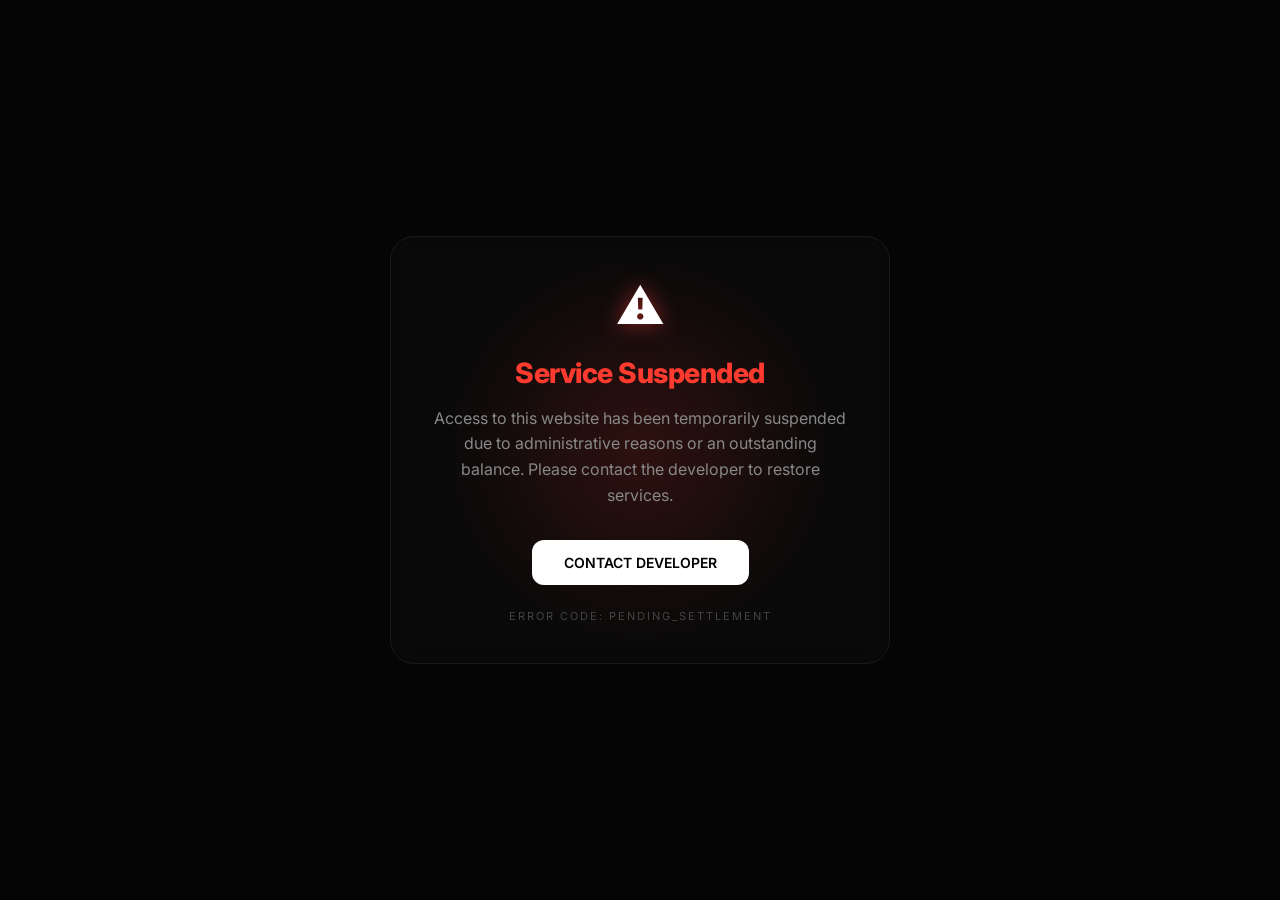
<file: index.html>
<!doctype html>
<html lang="en">
  <head>
    <meta charset="UTF-8" />
    <meta name="viewport" content="width=device-width, initial-scale=1.0" />
    <title>Service Suspended | Maintenance</title>
    <link
      href="https://fonts.googleapis.com/css2?family=Inter:wght@400;600;800&display=swap"
      rel="stylesheet"
    />
    <style>
      * {
        margin: 0;
        padding: 0;
        box-sizing: border-box;
        font-family: "Inter", sans-serif;
      }

      body {
        background-color: #050505;
        color: #ffffff;
        height: 100vh;
        display: flex;
        align-items: center;
        justify-content: center;
        text-align: center;
        overflow: hidden;
      }

      /* Subtle background glow */
      .background-glow {
        position: absolute;
        width: 400px;
        height: 400px;
        background: radial-gradient(
          circle,
          rgba(255, 59, 48, 0.15) 0%,
          rgba(0, 0, 0, 0) 70%
        );
        z-index: 1;
      }

      .container {
        position: relative;
        z-index: 2;
        padding: 40px;
        max-width: 500px;
        border: 1px solid #1a1a1a;
        background: rgba(255, 255, 255, 0.02);
        backdrop-filter: blur(10px);
        border-radius: 24px;
      }

      .icon {
        font-size: 48px;
        margin-bottom: 20px;
        display: inline-block;
        filter: drop-shadow(0 0 10px rgba(255, 59, 48, 0.5));
      }

      h1 {
        font-size: 28px;
        font-weight: 800;
        letter-spacing: -0.5px;
        margin-bottom: 16px;
        color: #ff3b30; /* Warning Red */
      }

      p {
        font-size: 16px;
        line-height: 1.6;
        color: #888;
        margin-bottom: 32px;
      }

      .contact-btn {
        display: inline-block;
        padding: 14px 32px;
        background-color: #ffffff;
        color: #000000;
        text-decoration: none;
        font-weight: 600;
        font-size: 14px;
        border-radius: 12px;
        transition: all 0.3s ease;
      }

      .contact-btn:hover {
        transform: translateY(-2px);
        background-color: #ff3b30;
        color: #fff;
        box-shadow: 0 10px 20px rgba(255, 59, 48, 0.2);
      }

      .status-tag {
        margin-top: 24px;
        font-size: 11px;
        text-transform: uppercase;
        letter-spacing: 2px;
        color: #444;
        display: block;
      }
    </style>
  </head>
  <body>
    <div class="background-glow"></div>

    <div class="container">
      <div class="icon">⚠️</div>
      <h1>Service Suspended</h1>
      <p>
        Access to this website has been temporarily suspended due to
        administrative reasons or an outstanding balance. Please contact the
        developer to restore services.
      </p>

      <a href="https://wa.me/919645016304" class="contact-btn"
        >CONTACT DEVELOPER</a
      >

      <span class="status-tag">Error Code: PENDING_SETTLEMENT</span>
    </div>
  </body>
</html>
</file>
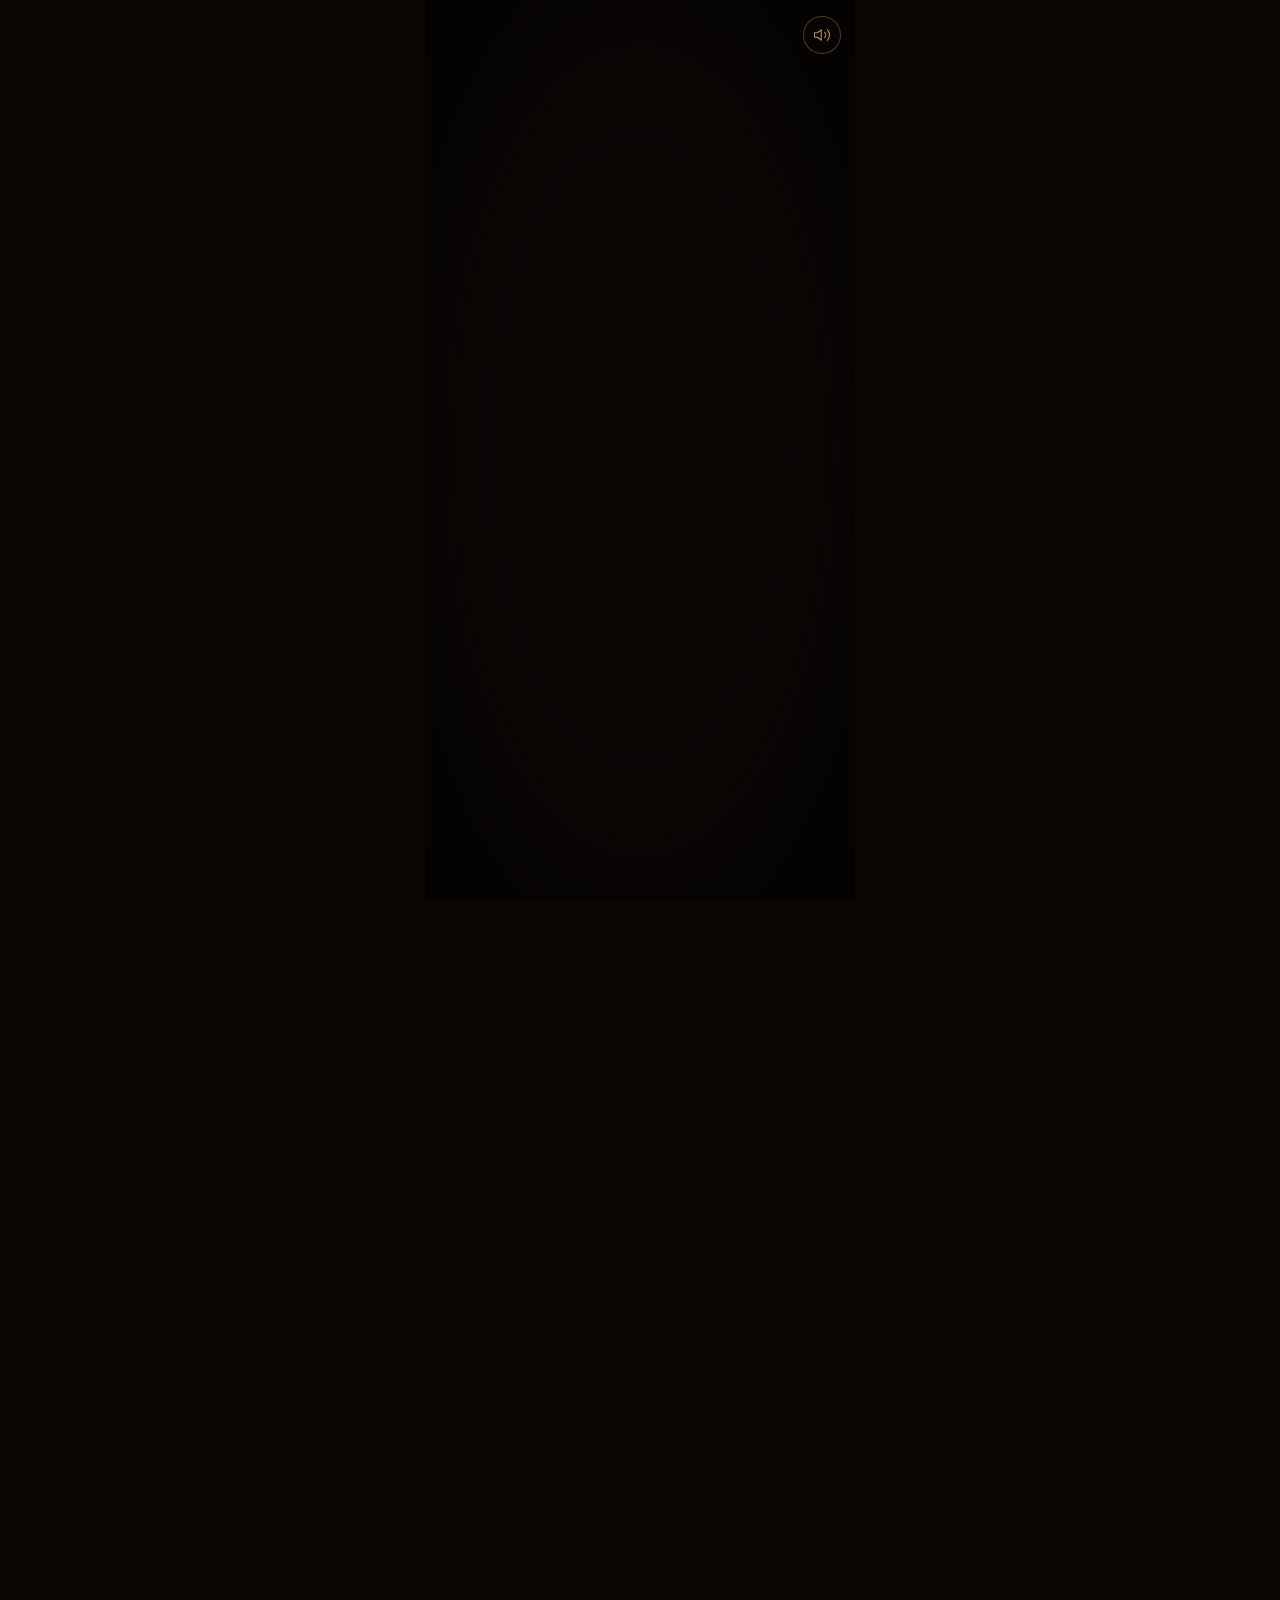
<file: livewebsite.html>
<!doctype html>
<html lang="en" data-astro-cid-sckkx6r4>
  <head>
    <meta charset="UTF-8" />
    <meta
      name="viewport"
      content="width=device-width, initial-scale=1.0, maximum-scale=1.0, user-scalable=no"
    />
    <meta
      name="description"
      content="You're Invited – Zameel weds Fida Fathima"
    />
    <title>You&#39;re Invited | Zameel weds Fida Fathima</title>
    <meta name="title" content="Zameel & Fida Wedding Invitation" />
    <meta
      name="description"
      content="We invite you to celebrate our special day on June 14, 2026. Join us for the wedding of Zameel and Fida Fathima."
    />

    <meta property="og:type" content="website" />
    <meta property="og:url" content="https://fida-zameel.vercel.app/" />
    <meta property="og:title" content="Zameel & Fida Wedding Invitation" />
    <meta
      property="og:description"
      content="We invite you to celebrate our special day on June 14, 2026. Click to see the invitation."
    />

    <meta
      property="og:image"
      content="https://fida-zameel.vercel.app/couple.png"
    />
    <meta
      property="og:image:secure_url"
      content="https://fida-zameel.vercel.app/couple.png"
    />
    <meta property="og:image:type" content="image/png" />
    <meta property="og:image:width" content="1200" />
    <meta property="og:image:height" content="630" />

    <link rel="preconnect" href="https://fonts.googleapis.com/" />
    <link rel="preconnect" href="https://fonts.gstatic.com/" crossorigin />
    <link
      href="https://fonts.googleapis.com/css2?family=Cormorant+Garamond:ital,wght@0,300;0,400;0,500;0,600;1,300;1,400;1,600&amp;family=Great+Vibes&amp;family=Jost:wght@200;300;400&amp;display=swap"
      rel="stylesheet"
    />
    <link rel="stylesheet" href="_astro/index%40_%40astro.DCVaKCXd.css" />
  </head>
  <body data-astro-cid-sckkx6r4>
    <div id="app-root" data-astro-cid-sckkx6r4>
      <div id="intro-screen" class="intro-screen" data-astro-cid-j7pv25f6>
        <video
          id="intro-video"
          class="intro-video"
          autoplay
          muted
          playsinline
          preload="auto"
          data-astro-cid-j7pv25f6
        >
          <source src="intro.mp4" type="video/mp4" data-astro-cid-j7pv25f6 />
        </video>
        <div class="intro-vignette" data-astro-cid-j7pv25f6></div>
      </div>
      <audio
        id="bg-music"
        loop
        preload="auto"
        style="display: none"
        data-astro-cid-j7pv25f6
      >
        <source src="zameel.mp3" type="audio/mpeg" data-astro-cid-j7pv25f6 />
      </audio>
      <button
        id="mute-btn"
        class="mute-btn"
        aria-label="Toggle music"
        data-astro-cid-j7pv25f6
      >
        <svg
          id="icon-sound"
          width="18"
          height="18"
          viewBox="0 0 24 24"
          fill="none"
          stroke="currentColor"
          stroke-width="1.5"
          stroke-linecap="round"
          stroke-linejoin="round"
          data-astro-cid-j7pv25f6
        >
          <polygon
            points="11 5 6 9 2 9 2 15 6 15 11 19 11 5"
            data-astro-cid-j7pv25f6
          ></polygon>
          <path
            d="M19.07 4.93a10 10 0 0 1 0 14.14"
            data-astro-cid-j7pv25f6
          ></path>
          <path d="M15.54 8.46a5 5 0 0 1 0 7.07" data-astro-cid-j7pv25f6></path>
        </svg>
        <svg
          id="icon-muted"
          width="18"
          height="18"
          viewBox="0 0 24 24"
          fill="none"
          stroke="currentColor"
          stroke-width="1.5"
          stroke-linecap="round"
          stroke-linejoin="round"
          style="display: none"
          data-astro-cid-j7pv25f6
        >
          <polygon
            points="11 5 6 9 2 9 2 15 6 15 11 19 11 5"
            data-astro-cid-j7pv25f6
          ></polygon>
          <line x1="23" y1="9" x2="17" y2="15" data-astro-cid-j7pv25f6></line>
          <line x1="17" y1="9" x2="23" y2="15" data-astro-cid-j7pv25f6></line>
        </svg>
      </button>
      <main id="main-page" class="main-page" data-astro-cid-j7pv25f6>
        <!-- ── SECTION 1: HERO ── -->
        <section class="hero-section" data-astro-cid-j7pv25f6>
          <!-- Background -->
          <div
            class="hero-bg"
            style="background-image: url(&quot;hero.jpg&quot;)"
            data-astro-cid-j7pv25f6
          ></div>
          <!-- Water layers -->
          <div class="water-layer water-layer-1" data-astro-cid-j7pv25f6></div>
          <div class="water-layer water-layer-2" data-astro-cid-j7pv25f6></div>
          <div class="water-layer water-layer-3" data-astro-cid-j7pv25f6></div>
          <!-- Floating petals -->
          <div class="petals" data-astro-cid-j7pv25f6>
            <span class="petal petal-1" data-astro-cid-j7pv25f6>✦</span>
            <span class="petal petal-2" data-astro-cid-j7pv25f6>❋</span>
            <span class="petal petal-3" data-astro-cid-j7pv25f6>✦</span>
            <span class="petal petal-4" data-astro-cid-j7pv25f6>❋</span>
            <span class="petal petal-5" data-astro-cid-j7pv25f6>✦</span>
            <span class="petal petal-6" data-astro-cid-j7pv25f6>❋</span>
          </div>
          <!-- Overlay -->
          <div class="hero-overlay" data-astro-cid-j7pv25f6></div>
          <!-- Hero content -->
          <div class="hero-content" data-astro-cid-j7pv25f6>
            <div class="ornament" data-astro-cid-j7pv25f6>
              <div class="ornament-line" data-astro-cid-j7pv25f6></div>
              <span class="ornament-diamond" data-astro-cid-j7pv25f6>◆</span>
              <div class="ornament-line" data-astro-cid-j7pv25f6></div>
            </div>
            <div class="invited-wrapper" data-astro-cid-j7pv25f6>
              <p class="eyebrow" data-astro-cid-j7pv25f6>
                ~ with joy we announce ~
              </p>
              <h1 class="invited-heading" data-astro-cid-j7pv25f6>
                <span class="you-text" data-astro-cid-j7pv25f6>You're</span>
                <span class="invited-text" data-astro-cid-j7pv25f6
                  >Invited</span
                >
              </h1>
            </div>
            <div class="wave-divider" data-astro-cid-j7pv25f6>
              <svg
                viewBox="0 0 200 20"
                fill="none"
                xmlns="http://www.w3.org/2000/svg"
                data-astro-cid-j7pv25f6
              >
                <path
                  d="M0 10 C40 0, 80 20, 120 10 S180 0, 200 10"
                  stroke="#c9a87c"
                  stroke-width="0.8"
                  fill="none"
                  opacity="0.7"
                  data-astro-cid-j7pv25f6
                ></path>
              </svg>
            </div>
            <div class="names-block" data-astro-cid-j7pv25f6>
              <span class="name-groom" data-astro-cid-j7pv25f6>Zameel </span>
              <span class="weds-text" data-astro-cid-j7pv25f6>weds</span>
              <span class="name-bride" data-astro-cid-j7pv25f6>Fida</span>
            </div>
            <div class="ornament" data-astro-cid-j7pv25f6>
              <div class="ornament-line" data-astro-cid-j7pv25f6></div>
              <span class="ornament-diamond" data-astro-cid-j7pv25f6>◆</span>
              <div class="ornament-line" data-astro-cid-j7pv25f6></div>
            </div>
          </div>
          <!-- Scroll hint -->
          <div class="scroll-hint" data-astro-cid-j7pv25f6>
            <span class="scroll-label" data-astro-cid-j7pv25f6>scroll</span>
            <div class="scroll-arrow" data-astro-cid-j7pv25f6>
              <svg
                width="16"
                height="24"
                viewBox="0 0 16 24"
                fill="none"
                data-astro-cid-j7pv25f6
              >
                <path
                  d="M8 0 L8 20 M2 14 L8 20 L14 14"
                  stroke="rgba(201,168,124,0.7)"
                  stroke-width="1"
                  stroke-linecap="round"
                  stroke-linejoin="round"
                  data-astro-cid-j7pv25f6
                ></path>
              </svg>
            </div>
          </div>
          <!-- Blend into next section -->
          <div class="hero-bottom-blend" data-astro-cid-j7pv25f6></div>
        </section>
        <!-- ── SECTION 2: COUPLE ── -->
        <section
          class="couple-section"
          id="couple-section"
          data-astro-cid-j7pv25f6
        >
          <!-- Continuous background -->
          <div class="couple-bg" data-astro-cid-j7pv25f6></div>
          <!-- Section header -->
          <div class="couple-header" data-astro-cid-j7pv25f6>
            <div class="ornament ornament-center" data-astro-cid-j7pv25f6>
              <div class="ornament-line" data-astro-cid-j7pv25f6></div>
              <span class="ornament-diamond" data-astro-cid-j7pv25f6>◆</span>
              <div class="ornament-line" data-astro-cid-j7pv25f6></div>
            </div>
            <p class="couple-eyebrow" data-astro-cid-j7pv25f6>
              two hearts, one destiny
            </p>
            <h2 class="couple-title" data-astro-cid-j7pv25f6>The Couple</h2>
          </div>

          <!-- Groom card -->
          <div
            class="person-card groom-card"
            id="groom-card"
            data-astro-cid-j7pv25f6
          >
            <div class="card-frame" data-astro-cid-j7pv25f6>
              <div class="card-image-wrap" data-astro-cid-j7pv25f6>
                <img
                  src="groom.jpeg"
                  alt="Zameel"
                  class="card-photo"
                  loading="lazy"
                  data-astro-cid-j7pv25f6
                />
                <div class="card-photo-overlay" data-astro-cid-j7pv25f6></div>
                <!-- corner accents -->
                <span class="corner corner-tl" data-astro-cid-j7pv25f6></span>
                <span class="corner corner-tr" data-astro-cid-j7pv25f6></span>
                <span class="corner corner-bl" data-astro-cid-j7pv25f6></span>
                <span class="corner corner-br" data-astro-cid-j7pv25f6></span>
              </div>
            </div>
            <div class="card-info" data-astro-cid-j7pv25f6>
              <p class="card-role" data-astro-cid-j7pv25f6>The Groom</p>
              <h3 class="card-name" data-astro-cid-j7pv25f6>Zameel</h3>
              <div class="card-line" data-astro-cid-j7pv25f6></div>
            </div>
          </div>
          <!-- Divider -->
          <div class="couple-divider" data-astro-cid-j7pv25f6>
            <div class="divider-ring ring-pulse" data-astro-cid-j7pv25f6></div>
            <span class="divider-and" data-astro-cid-j7pv25f6>&#10022;</span>
          </div>
          <!-- Bride card -->
          <div
            class="person-card bride-card"
            id="bride-card"
            data-astro-cid-j7pv25f6
          >
            <div class="card-frame" data-astro-cid-j7pv25f6>
              <div class="card-image-wrap" data-astro-cid-j7pv25f6>
                <img
                  src="bride.png"
                  alt="Fida Fathima"
                  class="card-photo"
                  loading="lazy"
                  data-astro-cid-j7pv25f6
                />
                <div
                  class="card-photo-overlay bride-overlay"
                  data-astro-cid-j7pv25f6
                ></div>
                <span class="corner corner-tl" data-astro-cid-j7pv25f6></span>
                <span class="corner corner-tr" data-astro-cid-j7pv25f6></span>
                <span class="corner corner-bl" data-astro-cid-j7pv25f6></span>
                <span class="corner corner-br" data-astro-cid-j7pv25f6></span>
              </div>
            </div>
            <div class="card-info" data-astro-cid-j7pv25f6>
              <p class="card-role" data-astro-cid-j7pv25f6>The Bride</p>
              <h3 class="card-name bride-name" data-astro-cid-j7pv25f6>
                Fida Fathima
              </h3>
              <div class="card-line" data-astro-cid-j7pv25f6></div>
            </div>
          </div>

          <!-- Bottom ornament -->
          <div class="couple-footer" data-astro-cid-j7pv25f6>
            <div class="ornament ornament-center" data-astro-cid-j7pv25f6>
              <div class="ornament-line" data-astro-cid-j7pv25f6></div>
              <span class="ornament-diamond" data-astro-cid-j7pv25f6>◆</span>
              <div class="ornament-line" data-astro-cid-j7pv25f6></div>
            </div>
            <p class="footer-verse" data-astro-cid-j7pv25f6>
              "And He placed between you affection and mercy."<br
                data-astro-cid-j7pv25f6
              />
              <em data-astro-cid-j7pv25f6>— Quran 30:21</em>
            </p>
          </div>
          <!-- Water ripples at bottom -->
          <div class="couple-water" data-astro-cid-j7pv25f6></div>
        </section>
        <!-- ── SECTION 3: DATE REVEAL ── -->
        <section class="date-section" id="date-section" data-astro-cid-j7pv25f6>
          <!-- Continuous bg glow -->
          <div class="date-bg" data-astro-cid-j7pv25f6></div>
          <!-- Top ornament -->
          <div class="date-ornament" id="date-ornament" data-astro-cid-j7pv25f6>
            <div class="ornament ornament-center" data-astro-cid-j7pv25f6>
              <div class="ornament-line" data-astro-cid-j7pv25f6></div>
              <span class="ornament-diamond" data-astro-cid-j7pv25f6>◆</span>
              <div class="ornament-line" data-astro-cid-j7pv25f6></div>
            </div>
            <p class="date-eyebrow" data-astro-cid-j7pv25f6>save the date</p>
          </div>
          <!-- Main date display -->
          <div class="date-display" id="date-display" data-astro-cid-j7pv25f6>
            <!-- Decorative arc -->
            <div class="date-arc" data-astro-cid-j7pv25f6>
              <svg
                viewBox="0 0 300 160"
                fill="none"
                xmlns="http://www.w3.org/2000/svg"
                class="arc-svg"
                data-astro-cid-j7pv25f6
              >
                <path
                  d="M20 140 Q150 10 280 140"
                  stroke="url(#goldGrad)"
                  stroke-width="0.8"
                  fill="none"
                  data-astro-cid-j7pv25f6
                ></path>
                <defs data-astro-cid-j7pv25f6>
                  <linearGradient
                    id="goldGrad"
                    x1="0%"
                    y1="0%"
                    x2="100%"
                    y2="0%"
                    data-astro-cid-j7pv25f6
                  >
                    <stop
                      offset="0%"
                      stop-color="transparent"
                      data-astro-cid-j7pv25f6
                    ></stop>
                    <stop
                      offset="30%"
                      stop-color="#c9a87c"
                      stop-opacity="0.7"
                      data-astro-cid-j7pv25f6
                    ></stop>
                    <stop
                      offset="70%"
                      stop-color="#c9a87c"
                      stop-opacity="0.7"
                      data-astro-cid-j7pv25f6
                    ></stop>
                    <stop
                      offset="100%"
                      stop-color="transparent"
                      data-astro-cid-j7pv25f6
                    ></stop>
                  </linearGradient>
                </defs>
              </svg>
            </div>
            <div class="date-month" data-astro-cid-j7pv25f6>June</div>
            <div class="date-day" data-astro-cid-j7pv25f6>14</div>
            <div class="date-suffix-year" data-astro-cid-j7pv25f6>
              <span class="date-suffix" data-astro-cid-j7pv25f6>th</span>
              <span class="date-year" data-astro-cid-j7pv25f6>2026</span>
            </div>
            <!-- Ripple under the date -->
            <div class="date-ripple r1" data-astro-cid-j7pv25f6></div>
            <div class="date-ripple r2" data-astro-cid-j7pv25f6></div>
          </div>
          <!-- Event tag -->
          <div class="event-tag" id="event-tag" data-astro-cid-j7pv25f6>
            <span class="event-dot" data-astro-cid-j7pv25f6></span>
            <span class="event-label" data-astro-cid-j7pv25f6
              >Nikkah &amp; Walima</span
            >
            <span class="event-dot" data-astro-cid-j7pv25f6></span>
          </div>
          <!-- Countdown -->
          <div class="countdown" id="countdown" data-astro-cid-j7pv25f6>
            <div class="countdown-unit" data-astro-cid-j7pv25f6>
              <span class="countdown-num" id="cd-days" data-astro-cid-j7pv25f6
                >00</span
              >
              <span class="countdown-label" data-astro-cid-j7pv25f6>Days</span>
            </div>
            <div class="countdown-sep" data-astro-cid-j7pv25f6>:</div>
            <div class="countdown-unit" data-astro-cid-j7pv25f6>
              <span class="countdown-num" id="cd-hours" data-astro-cid-j7pv25f6
                >00</span
              >
              <span class="countdown-label" data-astro-cid-j7pv25f6>Hours</span>
            </div>
            <div class="countdown-sep" data-astro-cid-j7pv25f6>:</div>
            <div class="countdown-unit" data-astro-cid-j7pv25f6>
              <span class="countdown-num" id="cd-mins" data-astro-cid-j7pv25f6
                >00</span
              >
              <span class="countdown-label" data-astro-cid-j7pv25f6>Mins</span>
            </div>
            <div class="countdown-sep" data-astro-cid-j7pv25f6>:</div>
            <div class="countdown-unit" data-astro-cid-j7pv25f6>
              <span class="countdown-num" id="cd-secs" data-astro-cid-j7pv25f6
                >00</span
              >
              <span class="countdown-label" data-astro-cid-j7pv25f6>Secs</span>
            </div>
          </div>
          <!-- Bottom verse -->
          <div class="date-footer" id="date-footer" data-astro-cid-j7pv25f6>
            <div class="ornament ornament-center" data-astro-cid-j7pv25f6>
              <div class="ornament-line" data-astro-cid-j7pv25f6></div>
              <span class="ornament-diamond" data-astro-cid-j7pv25f6>◆</span>
              <div class="ornament-line" data-astro-cid-j7pv25f6></div>
            </div>
            <p class="date-verse" data-astro-cid-j7pv25f6>
              A day written in the stars,<br data-astro-cid-j7pv25f6 />sealed
              with love &amp; gratitude.
            </p>
          </div>
          <!-- Water shimmer -->
          <div class="date-water" data-astro-cid-j7pv25f6></div>
        </section>
        <!-- ── SECTION 4: OUR STORY ── -->
        <section class="story-section" data-astro-cid-j7pv25f6>
          <div class="story-bg" data-astro-cid-j7pv25f6></div>
          <!-- Header -->
          <div class="story-header" id="story-header" data-astro-cid-j7pv25f6>
            <div class="ornament ornament-center" data-astro-cid-j7pv25f6>
              <div class="ornament-line" data-astro-cid-j7pv25f6></div>
              <span class="ornament-diamond" data-astro-cid-j7pv25f6>◆</span>
              <div class="ornament-line" data-astro-cid-j7pv25f6></div>
            </div>
            <p class="story-eyebrow" data-astro-cid-j7pv25f6>a love journey</p>
            <h2 class="story-title" data-astro-cid-j7pv25f6>Our Story</h2>
          </div>
          <!-- Timeline spine -->
          <div class="timeline" data-astro-cid-j7pv25f6>
            <!-- Line -->
            <div
              class="timeline-line"
              id="timeline-line"
              data-astro-cid-j7pv25f6
            ></div>
            <!-- Milestone 1: Proposal Day -->
            <div
              class="milestone milestone-left"
              id="milestone-1"
              data-astro-cid-j7pv25f6
            >
              <div class="milestone-dot" data-astro-cid-j7pv25f6>
                <span class="dot-core" data-astro-cid-j7pv25f6></span>
                <span class="dot-ring" data-astro-cid-j7pv25f6></span>
              </div>
              <div class="milestone-card" data-astro-cid-j7pv25f6>
                <div class="mc-frame" data-astro-cid-j7pv25f6>
                  <div class="mc-img-wrap" data-astro-cid-j7pv25f6>
                    <img
                      src="couple.png"
                      alt="Proposal Day"
                      class="mc-photo"
                      loading="lazy"
                      data-astro-cid-j7pv25f6
                    />
                    <div class="mc-overlay" data-astro-cid-j7pv25f6></div>
                    <div class="mc-badge" data-astro-cid-j7pv25f6>
                      <span class="badge-icon" data-astro-cid-j7pv25f6>♥</span>
                      <span class="badge-word" data-astro-cid-j7pv25f6
                        >Yes!</span
                      >
                    </div>
                  </div>
                  <span class="mc-corner mc-tl" data-astro-cid-j7pv25f6></span>
                  <span class="mc-corner mc-tr" data-astro-cid-j7pv25f6></span>
                  <span class="mc-corner mc-bl" data-astro-cid-j7pv25f6></span>
                  <span class="mc-corner mc-br" data-astro-cid-j7pv25f6></span>
                </div>
                <div class="mc-info" data-astro-cid-j7pv25f6>
                  <p class="mc-label" data-astro-cid-j7pv25f6>The Proposal</p>
                  <h3 class="mc-date" data-astro-cid-j7pv25f6>February 13</h3>
                  <p class="mc-desc" data-astro-cid-j7pv25f6>
                    The day he asked,<br data-astro-cid-j7pv25f6 />the day she
                    said forever.
                  </p>
                </div>
              </div>
            </div>
            <!-- Milestone 2: Nikkah -->
            <div
              class="milestone milestone-right"
              id="milestone-2"
              data-astro-cid-j7pv25f6
            >
              <div class="milestone-dot" data-astro-cid-j7pv25f6>
                <span class="dot-core" data-astro-cid-j7pv25f6></span>
                <span class="dot-ring" data-astro-cid-j7pv25f6></span>
              </div>
              <div class="milestone-card" data-astro-cid-j7pv25f6>
                <div class="mc-frame nikkah-frame" data-astro-cid-j7pv25f6>
                  <div class="mc-img-wrap" data-astro-cid-j7pv25f6>
                    <img
                      src="nikkah.jpg"
                      alt="Nikkah"
                      class="mc-photo"
                      loading="lazy"
                      data-astro-cid-j7pv25f6
                    />
                    <div
                      class="mc-overlay mc-overlay-rose"
                      data-astro-cid-j7pv25f6
                    ></div>
                    <div class="mc-badge nikkah-badge" data-astro-cid-j7pv25f6>
                      <span class="badge-icon" data-astro-cid-j7pv25f6>☽</span>
                      <span class="badge-word" data-astro-cid-j7pv25f6
                        >Nikkah</span
                      >
                    </div>
                  </div>
                  <span class="mc-corner mc-tl" data-astro-cid-j7pv25f6></span>
                  <span class="mc-corner mc-tr" data-astro-cid-j7pv25f6></span>
                  <span class="mc-corner mc-bl" data-astro-cid-j7pv25f6></span>
                  <span class="mc-corner mc-br" data-astro-cid-j7pv25f6></span>
                </div>
                <div class="mc-info" data-astro-cid-j7pv25f6>
                  <p class="mc-label" data-astro-cid-j7pv25f6>The Nikkah</p>
                  <h3 class="mc-date nikkah-date" data-astro-cid-j7pv25f6>
                    June 13
                  </h3>
                  <p class="mc-desc" data-astro-cid-j7pv25f6>
                    Bound by faith,<br data-astro-cid-j7pv25f6 />sealed in love
                    &amp; light.
                  </p>
                </div>
              </div>
            </div>
          </div>
          <!-- Footer -->
          <div class="story-footer" id="story-footer" data-astro-cid-j7pv25f6>
            <div class="ornament ornament-center" data-astro-cid-j7pv25f6>
              <div class="ornament-line" data-astro-cid-j7pv25f6></div>
              <span class="ornament-diamond" data-astro-cid-j7pv25f6>◆</span>
              <div class="ornament-line" data-astro-cid-j7pv25f6></div>
            </div>
            <p class="story-verse" data-astro-cid-j7pv25f6>
              Every love story is beautiful,<br data-astro-cid-j7pv25f6 />but
              ours is our favourite.
            </p>
          </div>
          <div class="story-water" data-astro-cid-j7pv25f6></div>
        </section>
        <!-- ── SECTION 5: LOCATION ── -->
        <section class="location-section" data-astro-cid-j7pv25f6>
          <div class="location-bg" data-astro-cid-j7pv25f6></div>
          <!-- Header -->
          <div class="location-header" id="loc-header" data-astro-cid-j7pv25f6>
            <div class="ornament ornament-center" data-astro-cid-j7pv25f6>
              <div class="ornament-line" data-astro-cid-j7pv25f6></div>
              <span class="ornament-diamond" data-astro-cid-j7pv25f6>◆</span>
              <div class="ornament-line" data-astro-cid-j7pv25f6></div>
            </div>
            <p class="location-eyebrow" data-astro-cid-j7pv25f6>join us at</p>
            <h2 class="location-title" data-astro-cid-j7pv25f6>The Venue</h2>
          </div>
          <!-- Venue photo card -->
          <div class="venue-card" id="venue-card" data-astro-cid-j7pv25f6>
            <div class="venue-frame" data-astro-cid-j7pv25f6>
              <div class="venue-img-wrap" data-astro-cid-j7pv25f6>
                <img
                  src="home.jpg"
                  alt="Lavandis Convention Centre"
                  class="venue-photo"
                  loading="lazy"
                  data-astro-cid-j7pv25f6
                />
                <div class="venue-photo-overlay" data-astro-cid-j7pv25f6></div>
                <!-- Corner accents -->
                <span class="vc-corner vc-tl" data-astro-cid-j7pv25f6></span>
                <span class="vc-corner vc-tr" data-astro-cid-j7pv25f6></span>
                <span class="vc-corner vc-bl" data-astro-cid-j7pv25f6></span>
                <span class="vc-corner vc-br" data-astro-cid-j7pv25f6></span>
              </div>
            </div>
          </div>
          <!-- Venue info -->
          <div class="venue-info" id="venue-info" data-astro-cid-j7pv25f6>
            <!-- Animated pin -->
            <div class="venue-pin" data-astro-cid-j7pv25f6>
              <svg
                width="22"
                height="28"
                viewBox="0 0 22 28"
                fill="none"
                data-astro-cid-j7pv25f6
              >
                <path
                  d="M11 0C6.03 0 2 4.03 2 9c0 6.75 9 19 9 19s9-12.25 9-19c0-4.97-4.03-9-9-9z"
                  fill="#c9a87c"
                  opacity="0.85"
                  data-astro-cid-j7pv25f6
                ></path>
                <circle
                  cx="11"
                  cy="9"
                  r="3.5"
                  fill="#0a0604"
                  data-astro-cid-j7pv25f6
                ></circle>
              </svg>
              <div class="pin-pulse" data-astro-cid-j7pv25f6></div>
            </div>
            <h3 class="venue-name" data-astro-cid-j7pv25f6>
              <!-- Lavandis Convention Centre -->
              Amani Auditorium
            </h3>
            <p class="venue-city" data-astro-cid-j7pv25f6>Kannur, Kerala</p>
            <div class="venue-divider" data-astro-cid-j7pv25f6></div>
            <p class="venue-date-tag" data-astro-cid-j7pv25f6>
              <span class="tag-dot" data-astro-cid-j7pv25f6></span>
              June 14, 2026
              <span class="tag-dot" data-astro-cid-j7pv25f6></span>
            </p>
            <!-- Directions button -->
            <a
              href="https://www.google.com/maps/dir/?api=1&destination=Amani+Auditorium,+South+Bazaar+Dhanalakshmi+Road,+Kannur,+Kerala+670002"
              target="_blank"
              rel="noopener noreferrer"
              class="directions-btn"
              data-astro-cid-j7pv25f6
            >
              <svg
                width="14"
                height="14"
                viewBox="0 0 24 24"
                fill="none"
                stroke="currentColor"
                stroke-width="1.8"
                stroke-linecap="round"
                stroke-linejoin="round"
                data-astro-cid-j7pv25f6
              >
                <polygon
                  points="3 11 22 2 13 21 11 13 3 11"
                  data-astro-cid-j7pv25f6
                ></polygon>
              </svg>
              Get Directions
            </a>
          </div>
          <!-- Ripple rings at base -->
          <div class="loc-ripple-wrap" id="loc-ripple" data-astro-cid-j7pv25f6>
            <div class="loc-ring lr-1" data-astro-cid-j7pv25f6></div>
            <div class="loc-ring lr-2" data-astro-cid-j7pv25f6></div>
            <div class="loc-ring lr-3" data-astro-cid-j7pv25f6></div>
          </div>
          <!-- Footer ornament -->
          <div class="location-footer" id="loc-footer" data-astro-cid-j7pv25f6>
            <div class="ornament ornament-center" data-astro-cid-j7pv25f6>
              <div class="ornament-line" data-astro-cid-j7pv25f6></div>
              <span class="ornament-diamond" data-astro-cid-j7pv25f6>◆</span>
              <div class="ornament-line" data-astro-cid-j7pv25f6></div>
            </div>
            <p class="location-verse" data-astro-cid-j7pv25f6>
              We look forward to celebrating<br data-astro-cid-j7pv25f6 />this
              blessed day with you.
            </p>
          </div>
          <div class="loc-water" data-astro-cid-j7pv25f6></div>
        </section>
        <!-- ── SECTION 6: RSVP ── -->
        <section class="rsvp-section" data-astro-cid-j7pv25f6>
          <div class="rsvp-bg" data-astro-cid-j7pv25f6></div>
          <!-- Header -->
          <div class="rsvp-header" id="rsvp-header" data-astro-cid-j7pv25f6>
            <div class="ornament ornament-center" data-astro-cid-j7pv25f6>
              <div class="ornament-line" data-astro-cid-j7pv25f6></div>
              <span class="ornament-diamond" data-astro-cid-j7pv25f6>◆</span>
              <div class="ornament-line" data-astro-cid-j7pv25f6></div>
            </div>
            <p class="rsvp-eyebrow" data-astro-cid-j7pv25f6>kindly reply</p>
            <h2 class="rsvp-title" data-astro-cid-j7pv25f6>
              Confirm Your<br data-astro-cid-j7pv25f6 /><em
                data-astro-cid-j7pv25f6
                >Availability</em
              >
            </h2>
          </div>
          <!-- Card -->
          <div class="rsvp-card" id="rsvp-card" data-astro-cid-j7pv25f6>
            <p class="rsvp-prompt" data-astro-cid-j7pv25f6>
              Will you be joining us on<br data-astro-cid-j7pv25f6 />
              <strong data-astro-cid-j7pv25f6>June 14, 2026</strong> at<br
                data-astro-cid-j7pv25f6
              />
              Amani Auditorium
            </p>
            <!-- Choice buttons -->
            <div class="rsvp-choices" data-astro-cid-j7pv25f6>
              <button
                class="rsvp-btn rsvp-yes"
                id="rsvp-yes"
                data-astro-cid-j7pv25f6
              >
                <span class="btn-icon" data-astro-cid-j7pv25f6>♥</span>
                <span class="btn-label" data-astro-cid-j7pv25f6
                  >Joyfully Accept</span
                >
              </button>
              <button
                class="rsvp-btn rsvp-maybe"
                id="rsvp-maybe"
                data-astro-cid-j7pv25f6
              >
                <span class="btn-icon" data-astro-cid-j7pv25f6>◌</span>
                <span class="btn-label" data-astro-cid-j7pv25f6
                  >Yet to Decide</span
                >
              </button>
              <button
                class="rsvp-btn rsvp-no"
                id="rsvp-no"
                data-astro-cid-j7pv25f6
              >
                <span class="btn-icon" data-astro-cid-j7pv25f6>♥</span>
                <span class="btn-label" data-astro-cid-j7pv25f6
                  >Regretfully Decline</span
                >
              </button>
            </div>
            <!-- Response message (hidden until chosen) -->
            <div
              class="rsvp-response"
              id="rsvp-response"
              data-astro-cid-j7pv25f6
            ></div>
            <!-- WhatsApp fallback -->
            <div class="rsvp-whatsapp" data-astro-cid-j7pv25f6>
              <p class="wa-label" data-astro-cid-j7pv25f6>
                Or confirm via WhatsApp
              </p>
              <a
                href=""
                target="_blank"
                rel="noopener noreferrer"
                class="wa-btn"
                data-astro-cid-j7pv25f6
              >
                <svg
                  width="16"
                  height="16"
                  viewBox="0 0 24 24"
                  fill="currentColor"
                  data-astro-cid-j7pv25f6
                >
                  <path
                    d="M17.472 14.382c-.297-.149-1.758-.867-2.03-.967-.273-.099-.471-.148-.67.15-.197.297-.767.966-.94 1.164-.173.199-.347.223-.644.075-.297-.15-1.255-.463-2.39-1.475-.883-.788-1.48-1.761-1.653-2.059-.173-.297-.018-.458.13-.606.134-.133.298-.347.446-.52.149-.174.198-.298.298-.497.099-.198.05-.371-.025-.52-.075-.149-.669-1.612-.916-2.207-.242-.579-.487-.5-.669-.51-.173-.008-.371-.01-.57-.01-.198 0-.52.074-.792.372-.272.297-1.04 1.016-1.04 2.479 0 1.462 1.065 2.875 1.213 3.074.149.198 2.096 3.2 5.077 4.487.709.306 1.262.489 1.694.625.712.227 1.36.195 1.871.118.571-.085 1.758-.719 2.006-1.413.248-.694.248-1.289.173-1.413-.074-.124-.272-.198-.57-.347m-5.421 7.403h-.004a9.87 9.87 0 01-5.031-1.378l-.361-.214-3.741.982.998-3.648-.235-.374a9.86 9.86 0 01-1.51-5.26c.001-5.45 4.436-9.884 9.888-9.884 2.64 0 5.122 1.03 6.988 2.898a9.825 9.825 0 012.893 6.994c-.003 5.45-4.437 9.884-9.885 9.884m8.413-18.297A11.815 11.815 0 0012.05 0C5.495 0 .16 5.335.157 11.892c0 2.096.547 4.142 1.588 5.945L.057 24l6.305-1.654a11.882 11.882 0 005.683 1.448h.005c6.554 0 11.89-5.335 11.893-11.893a11.821 11.821 0 00-3.48-8.413z"
                    data-astro-cid-j7pv25f6
                  ></path>
                </svg>
                Send on WhatsApp
              </a>
            </div>
          </div>
          <div class="rsvp-water" data-astro-cid-j7pv25f6></div>
        </section>
        <!-- ── FOOTER ── -->
        <footer class="site-footer" data-astro-cid-j7pv25f6>
          <div class="footer-bg" data-astro-cid-j7pv25f6></div>
          <!-- Floating petals -->
          <div class="footer-petals" data-astro-cid-j7pv25f6>
            <span class="fp fp-1" data-astro-cid-j7pv25f6>✶</span>
            <span class="fp fp-2" data-astro-cid-j7pv25f6>✶</span>
            <span class="fp fp-3" data-astro-cid-j7pv25f6>✶</span>
          </div>
          <!-- Monogram / names -->
          <div class="footer-monogram" data-astro-cid-j7pv25f6>
            <span class="mono-name" data-astro-cid-j7pv25f6>Zameel</span>
            <span class="mono-and" data-astro-cid-j7pv25f6>&amp;</span>
            <span class="mono-name mono-bride" data-astro-cid-j7pv25f6
              >Fida
            </span>
          </div>
          <div class="footer-divider" data-astro-cid-j7pv25f6></div>
          <p class="footer-date" data-astro-cid-j7pv25f6>
            June 14, 2026 · Kannur, Kerala
          </p>
          <!-- Spacer -->
          <div class="footer-spacer" data-astro-cid-j7pv25f6></div>
          <!-- Branding -->
          <div class="footer-brand" data-astro-cid-j7pv25f6>
            <p class="brand-wishes" data-astro-cid-j7pv25f6>
              With warmest wishes,
            </p>
            <a
              href="https://getanas.com/"
              target="_blank"
              rel="noopener noreferrer"
              class="brand-link"
              data-astro-cid-j7pv25f6
            >
              <span class="brand-name" data-astro-cid-j7pv25f6
                >Getanas.com</span
              >
              <span class="brand-heart" data-astro-cid-j7pv25f6>♥</span>
            </a>
            <p class="brand-tagline" data-astro-cid-j7pv25f6>
              Crafting beautiful beginnings
            </p>
          </div>
          <!-- Bottom wave -->
          <div class="footer-wave" data-astro-cid-j7pv25f6>
            <svg
              viewBox="0 0 430 40"
              fill="none"
              preserveAspectRatio="none"
              data-astro-cid-j7pv25f6
            >
              <path
                d="M0 20 C80 0, 160 40, 215 20 S350 0, 430 20 L430 40 L0 40 Z"
                fill="rgba(133,101,90,0.08)"
                data-astro-cid-j7pv25f6
              ></path>
            </svg>
          </div>
        </footer>
      </main>
    </div>
  </body>
</html>
<script type="module">
  const M = document.getElementById("intro-screen"),
    g = document.getElementById("main-page"),
    i = document.getElementById("intro-video"),
    t = document.getElementById("bg-music"),
    x = document.getElementById("mute-btn"),
    h = document.getElementById("icon-sound"),
    b = document.getElementById("icon-muted");
  t.volume = 0.35;
  function s() {
    t.paused &&
      ((t.muted = !0),
      t
        .play()
        .then(() => {
          ((t.muted = !1), (h.style.display = ""), (b.style.display = "none"));
        })
        .catch(() => {
          t.muted = !1;
        }));
  }
  s();
  i.addEventListener("play", () => s(), { once: !0 });
  i.addEventListener("canplay", () => s(), { once: !0 });
  document.addEventListener("touchstart", () => s(), { once: !0 });
  document.addEventListener("touchend", () => s(), { once: !0 });
  document.addEventListener("click", () => s(), { once: !0 });
  x.addEventListener("click", (e) => {
    (e.stopPropagation(),
      (t.muted = !t.muted),
      (h.style.display = t.muted ? "none" : ""),
      (b.style.display = t.muted ? "" : "none"),
      s());
  });
  function v() {
    (g.classList.add("visible"), M.classList.add("fade-out"), tryPlay());
  }
  i.addEventListener("ended", v);
  i.addEventListener("error", () => setTimeout(v, 500));
  setTimeout(() => {
    g.classList.contains("visible") || v();
  }, 15e3);
  const k = document.querySelectorAll(
      ".couple-header, .person-card, .couple-footer, .date-ornament, .date-display, .event-tag, .countdown, .date-footer, .story-header, .timeline-line, .milestone, .story-footer, #loc-header, #venue-card, #venue-info, #loc-ripple, #loc-footer, #rsvp-header, #rsvp-card, .footer-monogram, .footer-brand",
    ),
    L = new IntersectionObserver(
      (e) => {
        e.forEach((n) => {
          if (n.isIntersecting) {
            const o = n.target,
              l = o.id === "bride-card" ? 150 : 0;
            (setTimeout(() => o.classList.add("in-view"), l), L.unobserve(o));
          }
        });
      },
      { threshold: 0.12, rootMargin: "0px 0px -40px 0px" },
    );
  k.forEach((e) => L.observe(e));
  const T = new Date("2026-06-14T11:00:00").getTime();
  function B() {
    const e = Date.now(),
      n = T - e;
    if (n <= 0) {
      ["cd-days", "cd-hours", "cd-mins", "cd-secs"].forEach((d) => {
        const r = document.getElementById(d);
        r && (r.textContent = "00");
      });
      return;
    }
    const o = Math.floor(n / 864e5),
      l = Math.floor((n % 864e5) / 36e5),
      I = Math.floor((n % 36e5) / 6e4),
      w = Math.floor((n % 6e4) / 1e3),
      c = (d) => String(d).padStart(2, "0"),
      a = (d, r) => {
        const E = document.getElementById(d);
        E && (E.textContent = r);
      };
    (a("cd-days", c(o)),
      a("cd-hours", c(l)),
      a("cd-mins", c(I)),
      a("cd-secs", c(w)));
  }
  B();
  setInterval(B, 1e3);
  const m = document.getElementById("rsvp-yes"),
    y = document.getElementById("rsvp-maybe"),
    p = document.getElementById("rsvp-no"),
    u = document.getElementById("rsvp-response");
  const S = {
    yes: "“We cannot wait to celebrate with you! ♥”",
    maybe: "“We hope to see you there. Let us know soon!”",
    no: "“You will be missed dearly. We send our warmest love.”",
  };
  const waMessages = {
    yes: "Hi, I am joyfully accepting the invitation for Zameel & Fida's wedding on June 14, 2026. Can't wait to be there!",
    maybe:
      "Hi, regarding Zameel & Fida's wedding, I'm yet to decide on my availability. Will let you know soon!",
    no: "Hi, unfortunately I won't be able to attend Zameel & Fida's wedding. Best wishes to the couple!",
  };
  // function f(e) {
  //   ([m, y, p].forEach((o) => o.classList.remove("active")),
  //     { yes: m, maybe: y, no: p }[e].classList.add("active"),
  //     (u.style.opacity = "0"),
  //     setTimeout(() => {
  //       ((u.textContent = S[e]), (u.style.opacity = "1"));
  //     }, 200));
  // }
  function f(type) {
    // ബട്ടണുകൾ ആക്റ്റീവ് ആക്കുന്നു
    [m, y, p].forEach((btn) => btn.classList.remove("active"));
    if (type === "yes") m.classList.add("active");
    if (type === "maybe") y.classList.add("active");
    if (type === "no") p.classList.add("active");

    // താഴെയുള്ള മെസ്സേജ് കാണിക്കുന്നു
    u.style.opacity = "0";
    setTimeout(() => {
      u.textContent = S[type];
      u.style.opacity = "1";
    }, 200);

    // വാട്സാപ്പ് ലിങ്ക് അപ്ഡേറ്റ് ചെയ്യുന്നു
    const waBtn = document.querySelector(".wa-btn");
    if (waBtn) {
      const baseNum = "9195674 15140";
      const message = encodeURIComponent(waMessages[type]);
      waBtn.href = `https://wa.me/${baseNum}?text=${message}`;
    }
  }
  m.addEventListener("click", () => f("yes"));
  y.addEventListener("click", () => f("maybe"));
  p.addEventListener("click", () => f("no"));
</script>
</file>
